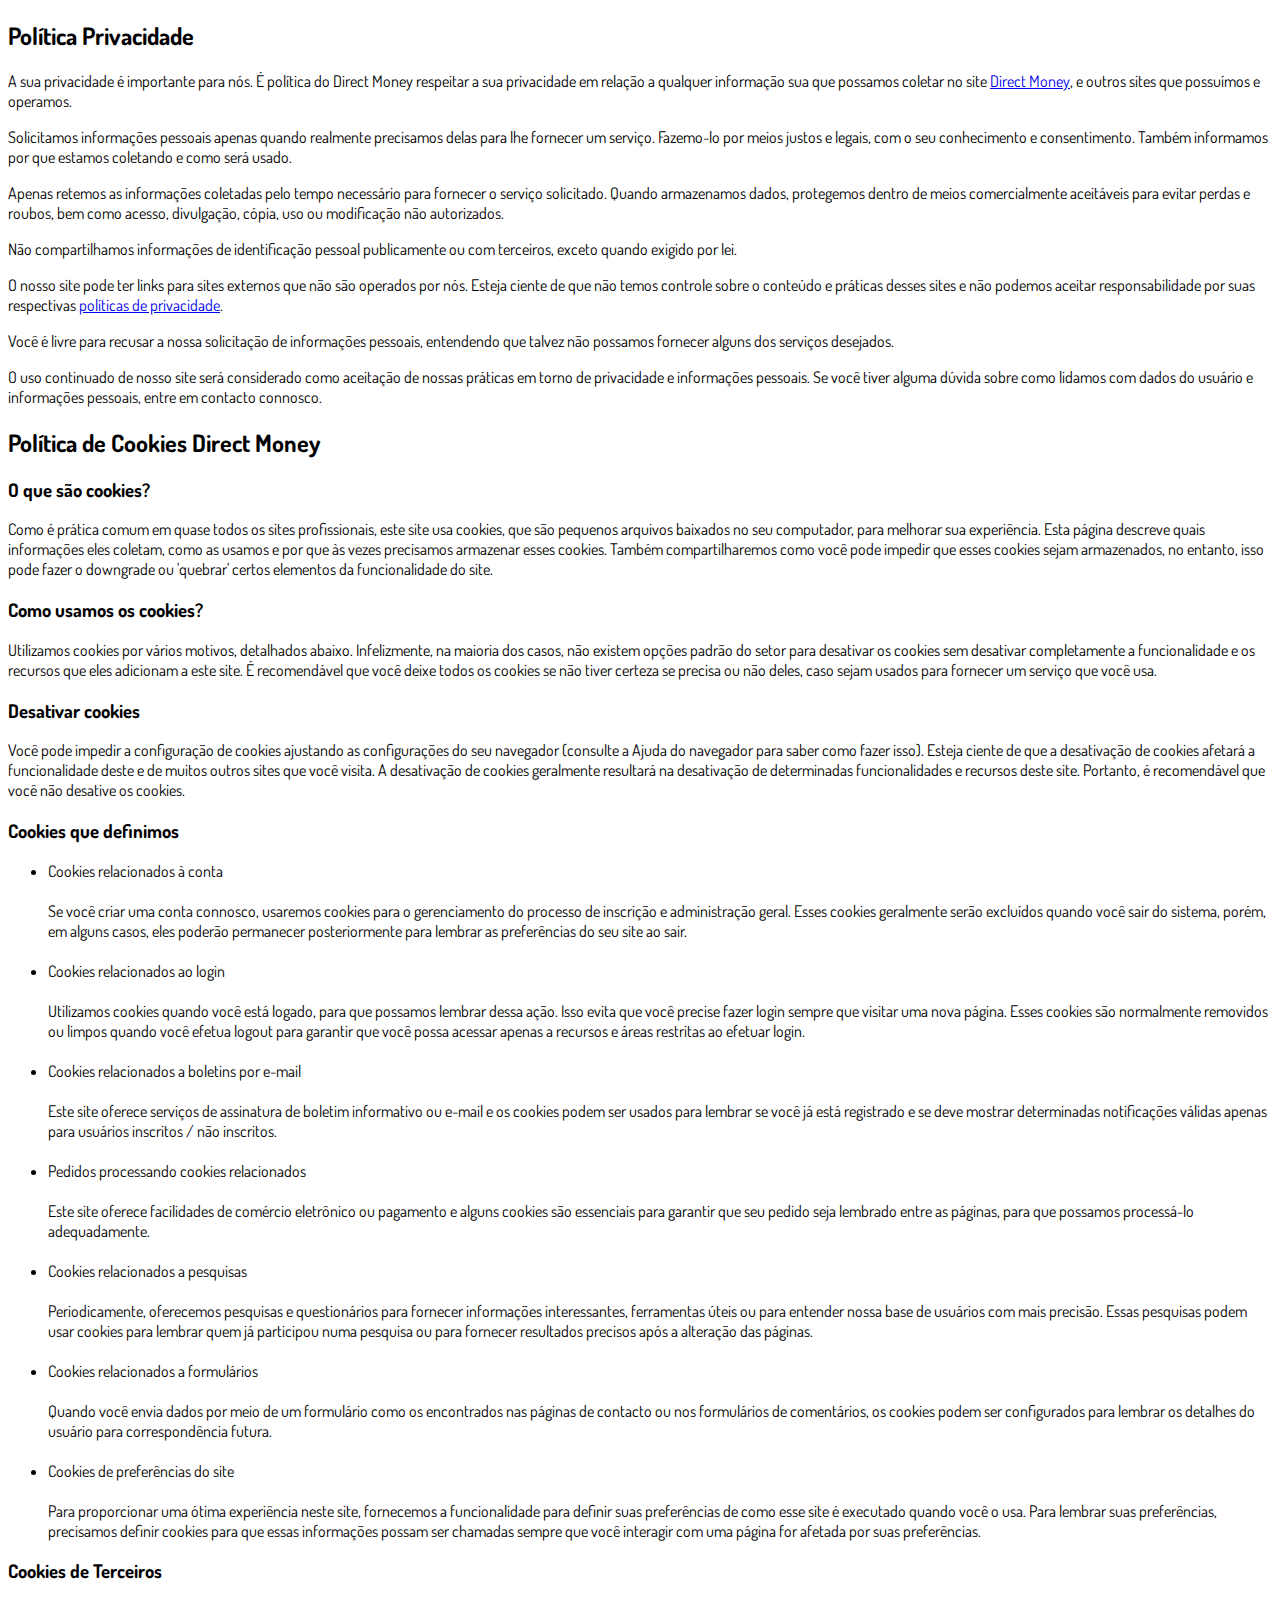
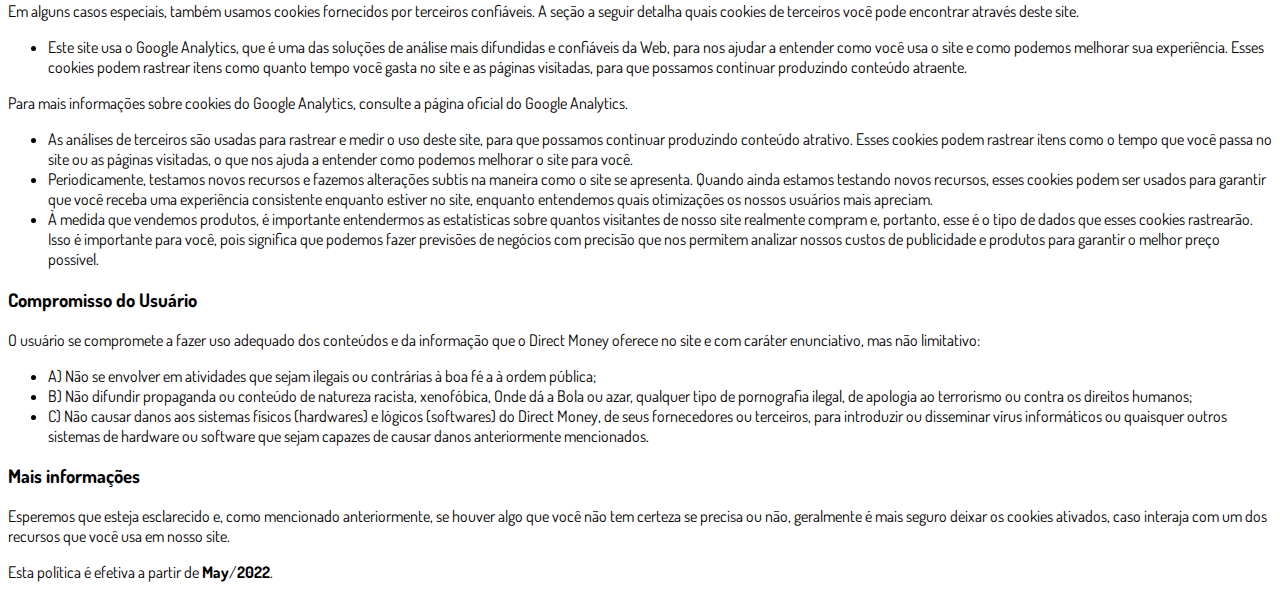
<file: privacidade.html>
<!DOCTYPE html>
<html lang="pt-br">
  <head>
    <meta charset="utf-8">
    <meta name="viewport" content="width=device-width, initial-scale=1, shrink-to-fit=no">

    <link rel="stylesheet" href="https://stackpath.bootstrapcdn.com/bootstrap/4.1.3/css/bootstrap.min.css" integrity="sha384-MCw98/SFnGE8fJT3GXwEOngsV7Zt27NXFoaoApmYm81iuXoPkFOJwJ8ERdknLPMO" crossorigin="anonymous">

    <link rel="preconnect" href="https://fonts.googleapis.com">
    <link rel="preconnect" href="https://fonts.gstatic.com" crossorigin>
    <link href="https://fonts.googleapis.com/css2?family=Dosis:wght@200;300;400;500;600;700;800&display=swap" rel="stylesheet">
    
    <!-- Ícone da Página -->
    <link rel="shortcut icon" type="image/jpg" href="./assets/img/favicon.png">

    <!-- Título da Página -->
    <title>Política de Privacidade | Protocolo Zero Barriga</title>
    
    <style type="text/css">
      body {
        font-family: 'Dosis', sans-serif;
      }
    </style>

  </head>
  <body>
    
    <div class="container py-5">
      <div class="row justify-content-center">
        <div class="col-lg-8">
          <h2>Política Privacidade</h2>                    <p>A sua privacidade é importante para nós. É política do Direct Money respeitar a sua privacidade em relação a qualquer informação sua que possamos coletar no site <a href=segioroberto.site>Direct Money</a>, e outros sites que possuímos e operamos.</p>                    <p>Solicitamos informações pessoais apenas quando realmente precisamos delas para lhe fornecer um serviço. Fazemo-lo por meios justos e legais, com o seu conhecimento e consentimento. Também informamos por que estamos coletando e como será usado.                    </p>                    <p>Apenas retemos as informações coletadas pelo tempo necessário para fornecer o serviço solicitado. Quando armazenamos dados, protegemos dentro de meios comercialmente aceitáveis ​​para evitar perdas e roubos, bem como acesso, divulgação, cópia, uso ou                        modificação não autorizados.</p>                    <p>Não compartilhamos informações de identificação pessoal publicamente ou com terceiros, exceto quando exigido por lei.</p>                    <p>O nosso site pode ter links para sites externos que não são operados por nós. Esteja ciente de que não temos controle sobre o conteúdo e práticas desses sites e não podemos aceitar responsabilidade por suas respectivas <a href='https://politicaprivacidade.com' target='_BLANK'>políticas de privacidade</a>.                    </p>                    <p>Você é livre para recusar a nossa solicitação de informações pessoais, entendendo que talvez não possamos fornecer alguns dos serviços desejados.</p>                    <p>O uso continuado de nosso site será considerado como aceitação de nossas práticas em torno de privacidade e informações pessoais. Se você tiver alguma dúvida sobre como lidamos com dados do usuário e informações pessoais, entre em contacto connosco.</p>                    <h2>Política de Cookies Direct Money</h2>                    <h3>O que são cookies?</h3>                    <p>Como é prática comum em quase todos os sites profissionais, este site usa cookies, que são pequenos arquivos baixados no seu computador, para melhorar sua experiência. Esta página descreve quais informações eles coletam, como as usamos e por que às vezes                        precisamos armazenar esses cookies. Também compartilharemos como você pode impedir que esses cookies sejam armazenados, no entanto, isso pode fazer o downgrade ou 'quebrar' certos elementos da funcionalidade do site.</p>                    <h3>Como usamos os cookies?</h3>                    <p>Utilizamos cookies por vários motivos, detalhados abaixo. Infelizmente, na maioria dos casos, não existem opções padrão do setor para desativar os cookies sem desativar completamente a funcionalidade e os recursos que eles adicionam a este site. É recomendável                        que você deixe todos os cookies se não tiver certeza se precisa ou não deles, caso sejam usados ​​para fornecer um serviço que você usa.</p>                    <h3>Desativar cookies</h3>                    <p>Você pode impedir a configuração de cookies ajustando as configurações do seu navegador (consulte a Ajuda do navegador para saber como fazer isso). Esteja ciente de que a desativação de cookies afetará a funcionalidade deste e de muitos outros sites que                        você visita. A desativação de cookies geralmente resultará na desativação de determinadas funcionalidades e recursos deste site. Portanto, é recomendável que você não desative os cookies.</p>                    <h3>Cookies que definimos</h3>                    <ul>                        <li>                            Cookies relacionados à conta<br><br> Se você criar uma conta connosco, usaremos cookies para o gerenciamento do processo de inscrição e administração geral. Esses cookies geralmente serão excluídos quando você sair do sistema, porém, em alguns                            casos, eles poderão permanecer posteriormente para lembrar as preferências do seu site ao sair.<br><br>                        </li>                        <li>                            Cookies relacionados ao login<br><br> Utilizamos cookies quando você está logado, para que possamos lembrar dessa ação. Isso evita que você precise fazer login sempre que visitar uma nova página. Esses cookies são normalmente removidos ou limpos                            quando você efetua logout para garantir que você possa acessar apenas a recursos e áreas restritas ao efetuar login.<br><br>                        </li>                        <li>                            Cookies relacionados a boletins por e-mail<br><br> Este site oferece serviços de assinatura de boletim informativo ou e-mail e os cookies podem ser usados ​​para lembrar se você já está registrado e se deve mostrar determinadas notificações                            válidas apenas para usuários inscritos / não inscritos.<br><br>                        </li>                        <li>                            Pedidos processando cookies relacionados<br><br> Este site oferece facilidades de comércio eletrônico ou pagamento e alguns cookies são essenciais para garantir que seu pedido seja lembrado entre as páginas, para que possamos processá-lo adequadamente.<br><br>                        </li>                        <li>                            Cookies relacionados a pesquisas<br><br> Periodicamente, oferecemos pesquisas e questionários para fornecer informações interessantes, ferramentas úteis ou para entender nossa base de usuários com mais precisão. Essas pesquisas podem usar cookies                            para lembrar quem já participou numa pesquisa ou para fornecer resultados precisos após a alteração das páginas.<br><br>                        </li>                        <li>                            Cookies relacionados a formulários<br><br> Quando você envia dados por meio de um formulário como os encontrados nas páginas de contacto ou nos formulários de comentários, os cookies podem ser configurados para lembrar os detalhes do usuário                            para correspondência futura.<br><br>                        </li>                        <li>                            Cookies de preferências do site<br><br> Para proporcionar uma ótima experiência neste site, fornecemos a funcionalidade para definir suas preferências de como esse site é executado quando você o usa. Para lembrar suas preferências, precisamos                            definir cookies para que essas informações possam ser chamadas sempre que você interagir com uma página for afetada por suas preferências.<br>                        </li>                    </ul>                    <h3>Cookies de Terceiros</h3>                    <p>Em alguns casos especiais, também usamos cookies fornecidos por terceiros confiáveis. A seção a seguir detalha quais cookies de terceiros você pode encontrar através deste site.</p>                    <ul>                        <li>                            Este site usa o Google Analytics, que é uma das soluções de análise mais difundidas e confiáveis ​​da Web, para nos ajudar a entender como você usa o site e como podemos melhorar sua experiência. Esses cookies podem rastrear itens como quanto tempo                            você gasta no site e as páginas visitadas, para que possamos continuar produzindo conteúdo atraente.                        </li>                    </ul>                    <p>Para mais informações sobre cookies do Google Analytics, consulte a página oficial do Google Analytics.</p>                    <ul>                        <li>                            As análises de terceiros são usadas para rastrear e medir o uso deste site, para que possamos continuar produzindo conteúdo atrativo. Esses cookies podem rastrear itens como o tempo que você passa no site ou as páginas visitadas, o que nos ajuda a entender                            como podemos melhorar o site para você.</li>                        <li>                            Periodicamente, testamos novos recursos e fazemos alterações subtis na maneira como o site se apresenta. Quando ainda estamos testando novos recursos, esses cookies podem ser usados ​​para garantir que você receba uma experiência consistente enquanto                            estiver no site, enquanto entendemos quais otimizações os nossos usuários mais apreciam.</li>                        <li>                            À medida que vendemos produtos, é importante entendermos as estatísticas sobre quantos visitantes de nosso site realmente compram e, portanto, esse é o tipo de dados que esses cookies rastrearão. Isso é importante para você, pois significa que podemos                            fazer previsões de negócios com precisão que nos permitem analizar nossos custos de publicidade e produtos para garantir o melhor preço possível.</li>                                            </ul>                    <h3>Compromisso do Usuário</h3>                                <p>O usuário se compromete a fazer uso adequado dos conteúdos e da informação que o Direct Money oferece no site e com caráter enunciativo, mas não limitativo:</p>                                        <ul>                        <li>A) Não se envolver em atividades que sejam ilegais ou contrárias à boa fé a à ordem pública;</li>                        <li>B) Não difundir propaganda ou conteúdo de natureza racista, xenofóbica, <a style='color: inherit !important; text-decoration:none !important;' href='https://ondeapostar.pt/onde-da-a-bola/'>Onde dá a Bola</a> ou azar, qualquer tipo de pornografia ilegal, de apologia ao terrorismo ou contra os direitos humanos;</li>                        <li>C) Não causar danos aos sistemas físicos (hardwares) e lógicos (softwares) do Direct Money, de seus fornecedores ou terceiros, para introduzir ou disseminar vírus informáticos ou quaisquer outros sistemas de hardware ou software que sejam capazes de causar danos anteriormente mencionados.</li>                    </ul>                                        <h3>Mais informações</h3>                    <p>Esperemos que esteja esclarecido e, como mencionado anteriormente, se houver algo que você não tem certeza se precisa ou não, geralmente é mais seguro deixar os cookies ativados, caso interaja com um dos recursos que você usa em nosso site.</p>                    <p>Esta política é efetiva a partir de <strong>May</strong>/<strong>2022</strong>.</p>
        </div>
      </div>
    </div>

    <script src="https://code.jquery.com/jquery-3.3.1.slim.min.js" integrity="sha384-q8i/X+965DzO0rT7abK41JStQIAqVgRVzpbzo5smXKp4YfRvH+8abtTE1Pi6jizo" crossorigin="anonymous"></script>
    <script src="https://cdnjs.cloudflare.com/ajax/libs/popper.js/1.14.3/umd/popper.min.js" integrity="sha384-ZMP7rVo3mIykV+2+9J3UJ46jBk0WLaUAdn689aCwoqbBJiSnjAK/l8WvCWPIPm49" crossorigin="anonymous"></script>
    <script src="https://stackpath.bootstrapcdn.com/bootstrap/4.1.3/js/bootstrap.min.js" integrity="sha384-ChfqqxuZUCnJSK3+MXmPNIyE6ZbWh2IMqE241rYiqJxyMiZ6OW/JmZQ5stwEULTy" crossorigin="anonymous"></script>
  </body>
</html>
</file>
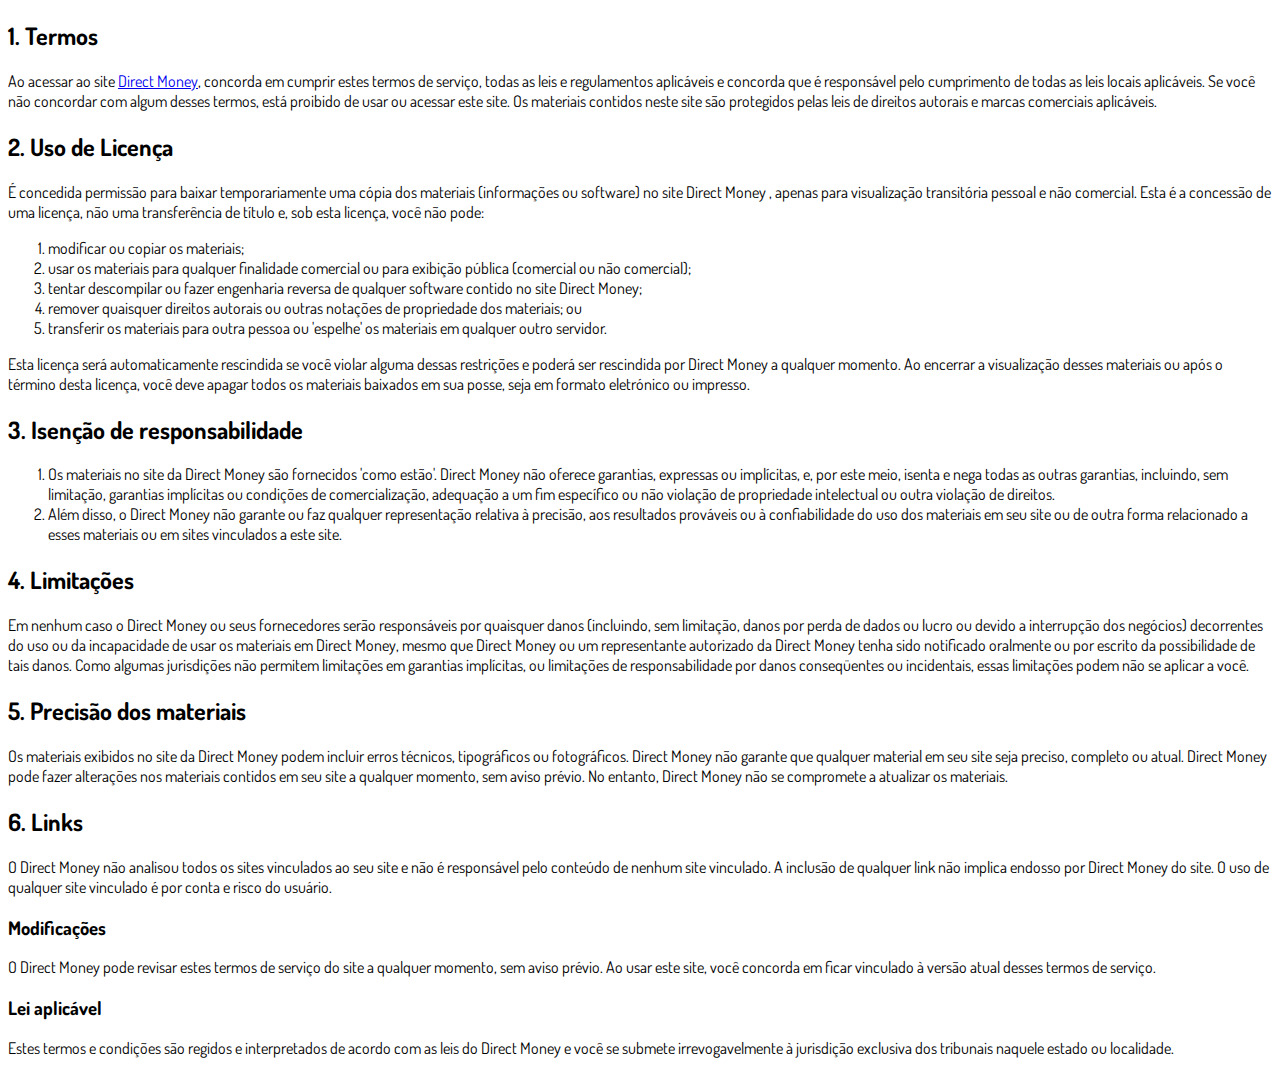
<file: termos.html>
<!DOCTYPE html>
<html lang="pt-br">
  <head>
    <meta charset="utf-8">
    <meta name="viewport" content="width=device-width, initial-scale=1, shrink-to-fit=no">

    <link rel="stylesheet" href="https://stackpath.bootstrapcdn.com/bootstrap/4.1.3/css/bootstrap.min.css" integrity="sha384-MCw98/SFnGE8fJT3GXwEOngsV7Zt27NXFoaoApmYm81iuXoPkFOJwJ8ERdknLPMO" crossorigin="anonymous">

    <link rel="preconnect" href="https://fonts.googleapis.com">
    <link rel="preconnect" href="https://fonts.gstatic.com" crossorigin>
    <link href="https://fonts.googleapis.com/css2?family=Dosis:wght@200;300;400;500;600;700;800&display=swap" rel="stylesheet">
    
    <!-- Ícone da Página -->
    <link rel="shortcut icon" type="image/jpg" href="./assets/img/favicon.png">

    <!-- Título da Página -->
    <title>Termos de Uso | Protocolo Zero Barriga</title>
    
    <style type="text/css">
      body {
        font-family: 'Dosis', sans-serif;
      }
    </style>

  </head>
  <body>
    
    <div class="container py-5">
      <div class="row justify-content-center">
        <div class="col-lg-8">
<h2>1. Termos</h2>            <p>Ao acessar ao site <a href='segioroberto.site'>Direct Money</a>, concorda em cumprir estes termos de serviço, todas as leis e regulamentos aplicáveis ​​e concorda que é responsável pelo cumprimento de todas as leis locais aplicáveis. Se você não concordar com algum                desses termos, está proibido de usar ou acessar este site. Os materiais contidos neste site são protegidos pelas leis de direitos autorais e marcas comerciais aplicáveis.</p>            <h2>2. Uso de Licença</h2>            <p>É concedida permissão para baixar temporariamente uma cópia dos materiais (informações ou software) no site Direct Money , apenas para visualização transitória pessoal e não comercial. Esta é a concessão de uma licença, não uma transferência de título e,                sob esta licença, você não pode: </p>            <ol>            <li>modificar ou copiar os materiais;  </li>            <li>usar os materiais para qualquer finalidade comercial ou para exibição pública (comercial ou não comercial);  </li>            <li>tentar descompilar ou fazer engenharia reversa de qualquer software contido no site Direct Money;  </li>            <li>remover quaisquer direitos autorais ou outras notações de propriedade dos materiais; ou  </li>            <li>transferir os materiais para outra pessoa ou 'espelhe' os materiais em qualquer outro servidor.</li>            </ol>            <p>Esta licença será automaticamente rescindida se você violar alguma dessas restrições e poderá ser rescindida por Direct Money a qualquer momento. Ao encerrar a visualização desses materiais ou após o término desta licença, você deve apagar todos os materiais                baixados em sua posse, seja em formato eletrónico ou impresso.</p>            <h2>3. Isenção de responsabilidade</h2>            <ol>            <li>Os materiais no site da Direct Money são fornecidos 'como estão'. Direct Money não oferece garantias, expressas ou implícitas, e, por este meio, isenta e nega todas as outras garantias, incluindo, sem limitação, garantias implícitas ou condições de comercialização,            adequação a um fim específico ou não violação de propriedade intelectual ou outra violação de direitos. </li>            <li>Além disso, o Direct Money não garante ou faz qualquer representação relativa à precisão, aos resultados prováveis ​​ou à confiabilidade do uso dos            materiais em seu site ou de outra forma relacionado a esses materiais ou em sites vinculados a este site.</li>            </ol>            <h2>4. Limitações</h2>            <p>Em nenhum caso o Direct Money ou seus fornecedores serão responsáveis ​​por quaisquer danos (incluindo, sem limitação, danos por perda de dados ou lucro ou devido a interrupção dos negócios) decorrentes do uso ou da incapacidade de usar os materiais em Direct Money,                mesmo que Direct Money ou um representante autorizado da Direct Money tenha sido notificado oralmente ou por escrito da possibilidade de tais danos. Como algumas jurisdições não permitem limitações em garantias implícitas, ou limitações de responsabilidade                por danos conseqüentes ou incidentais, essas limitações podem não se aplicar a você.</p>            <h2>5. Precisão dos materiais</h2>            <p>Os materiais exibidos no site da Direct Money podem incluir erros técnicos, tipográficos ou fotográficos. Direct Money não garante que qualquer material em seu site seja preciso, completo ou atual. Direct Money pode fazer alterações nos materiais contidos em seu                site a qualquer momento, sem aviso prévio. No entanto, Direct Money não se compromete a atualizar os materiais.</p>            <h2>6. Links</h2>            <p>O Direct Money não analisou todos os sites vinculados ao seu site e não é responsável pelo conteúdo de nenhum site vinculado. A inclusão de qualquer link não implica endosso por Direct Money do site. O uso de qualquer site vinculado é por conta e risco do usuário.</p>            </p>            <h3>Modificações</h3>            <p>O Direct Money pode revisar estes termos de serviço do site a qualquer momento, sem aviso prévio. Ao usar este site, você concorda em ficar vinculado à versão atual desses termos de serviço.</p>            <h3>Lei aplicável</h3>            <p>Estes termos e condições são regidos e interpretados de acordo com as leis do Direct Money e você se submete irrevogavelmente à jurisdição exclusiva dos tribunais naquele estado ou localidade.</p>
        </div>
      </div>
    </div>

    <script src="https://code.jquery.com/jquery-3.3.1.slim.min.js" integrity="sha384-q8i/X+965DzO0rT7abK41JStQIAqVgRVzpbzo5smXKp4YfRvH+8abtTE1Pi6jizo" crossorigin="anonymous"></script>
    <script src="https://cdnjs.cloudflare.com/ajax/libs/popper.js/1.14.3/umd/popper.min.js" integrity="sha384-ZMP7rVo3mIykV+2+9J3UJ46jBk0WLaUAdn689aCwoqbBJiSnjAK/l8WvCWPIPm49" crossorigin="anonymous"></script>
    <script src="https://stackpath.bootstrapcdn.com/bootstrap/4.1.3/js/bootstrap.min.js" integrity="sha384-ChfqqxuZUCnJSK3+MXmPNIyE6ZbWh2IMqE241rYiqJxyMiZ6OW/JmZQ5stwEULTy" crossorigin="anonymous"></script>
  </body>
</html>
</file>
